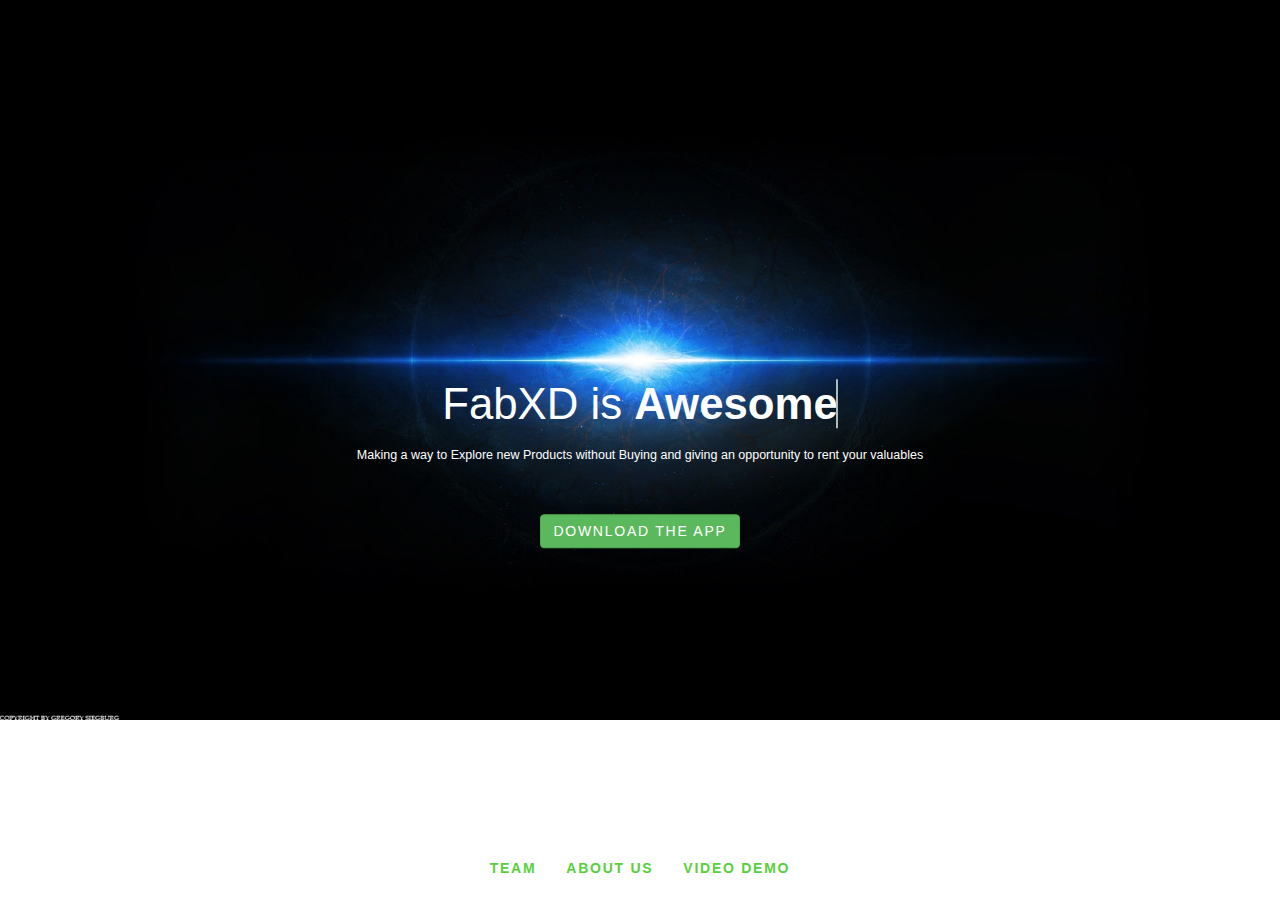
<file: index.html>
<!DOCTYPE html>
<html lang="en">
    <head>
        <title>FabXD</title>
        <meta charset="UTF-8">
        <meta name="viewport" content="width=device-width, initial-scale=1">

        <link href="https://fonts.googleapis.com/css?family=Montserrat:300,400,600&amp;subset=latin-ext" rel="stylesheet">

        <!-- CSS -->
        <link href="assets/css/main.css" rel="stylesheet">

        <!-- JS -->
        <script src="assets/js/vendor/modernizr-2.8.3.min.js"></script>
        <script src="assets/js/vendor/jquery-1.12.0.min.js"></script>
        <link href="https://maxcdn.bootstrapcdn.com/bootstrap/3.3.7/css/bootstrap.min.css" rel="stylesheet" type="text/css" media="all" />
        <link href="https://maxcdn.bootstrapcdn.com/font-awesome/4.7.0/css/font-awesome.min.css" rel="stylesheet"> 
    </head>
    <body>
        <div class="site" id="page">
            

            <!-- Options headline effects: .rotate | .slide | .zoom | .push | .clip -->
            <section class="hero-section hero-section--image clearfix clip">
                <div class="hero-section__wrap">
                    <div class="hero-section__option">
                        <img src="assets/images/index.jpg" alt="Hero section image">
                    </div>
                    <!-- .hero-section__option -->

                    <div class="container">
                        <div class="row">
                            <div class="offset-lg-2 col-lg-8">
                                <div class="title-01 title-01--11 text-center">
                                    <h1 class="title__heading">
                                        <span>FabXD is</span>
                                        <strong class="hero-section__words">
                                            <span class="title__effect is-visible">Awesome</span>
                                            <span class="title__effect">Social</span>
                                            <span class="title__effect">Portal</span>
                                        </strong>
                                    </h1>
                                    <div class="title__description">Making a way to Explore new Products without Buying and giving an opportunity to rent your valuables</div>

                                    <!-- Options btn color: .btn-success | .btn-info | .btn-warning | .btn-danger | .btn-primary -->
                                    <div class="title__action"><a href="#" class="btn btn-success">Download The App</a></div>
                                </div> <!-- .title-01 -->
                            </div>
                        </div>
                    </div>
                </div>
            </section>
        </div>

        <div class="button-group">
            <a href="team.html" class="btn btn-outline-success button-sm"><strong>Team</strong></a>
            <a href="#" class="btn btn-outline-success button-sm"><strong>About Us</strong></a>
            <a href="#.html" class="btn btn-outline-success button-sm"><strong>Video Demo</strong></a>
        </div>

        <!-- JS -->
        <script src="assets/js/plugins/animate-headline.js"></script>
        <script src="assets/js/main.js"></script>

    </body>
</html>
</file>
<file: assets/css/main.css>
/*------------------------------------------------------------------------
# Free Splash HTML Templates - Feb 3, 2018
# ------------------------------------------------------------------------
# Designed & coded by Awe7 Team
# Websites:  http://www.awe7.com -  Email: info@awe7.com
--------------------------------------------------------------------------*/

html {
  box-sizing: border-box;
}

*,
*::before,
*::after {
  box-sizing: inherit;
}

html {
  font-size: 16px;
  -ms-overflow-style: scrollbar;
  -webkit-tap-highlight-color: transparent;
}

body {
  margin: 0;
}

body {
  font-family: "Montserrat", sans-serif;
  font-size: 1rem;
  font-weight: 300;
  line-height: 1.5;
  color: #787878;
  background-color: #fff;
}

p {
  margin-top: 0;
}

a {
  color: #1c1c1c;
  text-decoration: none;
}

a:hover {
  color: #2e4bfd;
  text-decoration: none;
}

img {
  max-width: 100%;
}

.clearfix::after {
  content: "";
  display: table;
  clear: both;
}

.slick-container {
  display: none;
}

.slick-initialized {
  display: block;
}

.slick-dots {
  bottom: 0;
}

.sr-only {
  position: absolute;
  width: 1px;
  height: 1px;
  padding: 0;
  margin: -1px;
  overflow: hidden;
  clip: rect(0, 0, 0, 0);
  border: 0;
}

.sr-only-focusable:active,
.sr-only-focusable:focus {
  position: static;
  width: auto;
  height: auto;
  margin: 0;
  overflow: visible;
  clip: auto;
}

.text-left {
  text-align: left;
}

.text-right {
  text-align: right;
}

.text-center {
  text-align: center;
}

.container {
  margin-left: auto;
  margin-right: auto;
  padding-left: 15px;
  padding-right: 15px;
}

.container::after {
  content: "";
  display: table;
  clear: both;
}

@media (min-width: 576px) {
  .container {
    width: 570px;
    max-width: 100%;
  }
}

@media (min-width: 768px) {
  .container {
    width: 750px;
    max-width: 100%;
  }
}

@media (min-width: 992px) {
  .container {
    width: 990px;
    max-width: 100%;
  }
}

@media (min-width: 1200px) {
  .container {
    width: 1170px;
    max-width: 100%;
  }
}

.container-fluid {
  margin-left: auto;
  margin-right: auto;
  padding-left: 15px;
  padding-right: 15px;
}

.container-fluid::after {
  content: "";
  display: table;
  clear: both;
}

.row {
  margin-right: -15px;
  margin-left: -15px;
}

.row::after {
  content: "";
  display: table;
  clear: both;
}

@media (min-width: 576px) {
  .row {
    margin-right: -15px;
    margin-left: -15px;
  }
}

@media (min-width: 768px) {
  .row {
    margin-right: -15px;
    margin-left: -15px;
  }
}

@media (min-width: 992px) {
  .row {
    margin-right: -15px;
    margin-left: -15px;
  }
}

@media (min-width: 1200px) {
  .row {
    margin-right: -15px;
    margin-left: -15px;
  }
}

.col-xs, .col-xs-1, .col-xs-2, .col-xs-3, .col-xs-4, .col-xs-5, .col-xs-6, .col-xs-7, .col-xs-8, .col-xs-9, .col-xs-10, .col-xs-11, .col-xs-12, .col-sm, .col-sm-1, .col-sm-2, .col-sm-3, .col-sm-4, .col-sm-5, .col-sm-6, .col-sm-7, .col-sm-8, .col-sm-9, .col-sm-10, .col-sm-11, .col-sm-12, .col-md, .col-md-1, .col-md-2, .col-md-3, .col-md-4, .col-md-5, .col-md-6, .col-md-7, .col-md-8, .col-md-9, .col-md-10, .col-md-11, .col-md-12, .col-lg, .col-lg-1, .col-lg-2, .col-lg-3, .col-lg-4, .col-lg-5, .col-lg-6, .col-lg-7, .col-lg-8, .col-lg-9, .col-lg-10, .col-lg-11, .col-lg-12, .col-xl, .col-xl-1, .col-xl-2, .col-xl-3, .col-xl-4, .col-xl-5, .col-xl-6, .col-xl-7, .col-xl-8, .col-xl-9, .col-xl-10, .col-xl-11, .col-xl-12 {
  position: relative;
  min-height: 1px;
  padding-right: 15px;
  padding-left: 15px;
}

@media (min-width: 576px) {
  .col-xs, .col-xs-1, .col-xs-2, .col-xs-3, .col-xs-4, .col-xs-5, .col-xs-6, .col-xs-7, .col-xs-8, .col-xs-9, .col-xs-10, .col-xs-11, .col-xs-12, .col-sm, .col-sm-1, .col-sm-2, .col-sm-3, .col-sm-4, .col-sm-5, .col-sm-6, .col-sm-7, .col-sm-8, .col-sm-9, .col-sm-10, .col-sm-11, .col-sm-12, .col-md, .col-md-1, .col-md-2, .col-md-3, .col-md-4, .col-md-5, .col-md-6, .col-md-7, .col-md-8, .col-md-9, .col-md-10, .col-md-11, .col-md-12, .col-lg, .col-lg-1, .col-lg-2, .col-lg-3, .col-lg-4, .col-lg-5, .col-lg-6, .col-lg-7, .col-lg-8, .col-lg-9, .col-lg-10, .col-lg-11, .col-lg-12, .col-xl, .col-xl-1, .col-xl-2, .col-xl-3, .col-xl-4, .col-xl-5, .col-xl-6, .col-xl-7, .col-xl-8, .col-xl-9, .col-xl-10, .col-xl-11, .col-xl-12 {
    padding-right: 15px;
    padding-left: 15px;
  }
}

@media (min-width: 768px) {
  .col-xs, .col-xs-1, .col-xs-2, .col-xs-3, .col-xs-4, .col-xs-5, .col-xs-6, .col-xs-7, .col-xs-8, .col-xs-9, .col-xs-10, .col-xs-11, .col-xs-12, .col-sm, .col-sm-1, .col-sm-2, .col-sm-3, .col-sm-4, .col-sm-5, .col-sm-6, .col-sm-7, .col-sm-8, .col-sm-9, .col-sm-10, .col-sm-11, .col-sm-12, .col-md, .col-md-1, .col-md-2, .col-md-3, .col-md-4, .col-md-5, .col-md-6, .col-md-7, .col-md-8, .col-md-9, .col-md-10, .col-md-11, .col-md-12, .col-lg, .col-lg-1, .col-lg-2, .col-lg-3, .col-lg-4, .col-lg-5, .col-lg-6, .col-lg-7, .col-lg-8, .col-lg-9, .col-lg-10, .col-lg-11, .col-lg-12, .col-xl, .col-xl-1, .col-xl-2, .col-xl-3, .col-xl-4, .col-xl-5, .col-xl-6, .col-xl-7, .col-xl-8, .col-xl-9, .col-xl-10, .col-xl-11, .col-xl-12 {
    padding-right: 15px;
    padding-left: 15px;
  }
}

@media (min-width: 992px) {
  .col-xs, .col-xs-1, .col-xs-2, .col-xs-3, .col-xs-4, .col-xs-5, .col-xs-6, .col-xs-7, .col-xs-8, .col-xs-9, .col-xs-10, .col-xs-11, .col-xs-12, .col-sm, .col-sm-1, .col-sm-2, .col-sm-3, .col-sm-4, .col-sm-5, .col-sm-6, .col-sm-7, .col-sm-8, .col-sm-9, .col-sm-10, .col-sm-11, .col-sm-12, .col-md, .col-md-1, .col-md-2, .col-md-3, .col-md-4, .col-md-5, .col-md-6, .col-md-7, .col-md-8, .col-md-9, .col-md-10, .col-md-11, .col-md-12, .col-lg, .col-lg-1, .col-lg-2, .col-lg-3, .col-lg-4, .col-lg-5, .col-lg-6, .col-lg-7, .col-lg-8, .col-lg-9, .col-lg-10, .col-lg-11, .col-lg-12, .col-xl, .col-xl-1, .col-xl-2, .col-xl-3, .col-xl-4, .col-xl-5, .col-xl-6, .col-xl-7, .col-xl-8, .col-xl-9, .col-xl-10, .col-xl-11, .col-xl-12 {
    padding-right: 15px;
    padding-left: 15px;
  }
}

@media (min-width: 1200px) {
  .col-xs, .col-xs-1, .col-xs-2, .col-xs-3, .col-xs-4, .col-xs-5, .col-xs-6, .col-xs-7, .col-xs-8, .col-xs-9, .col-xs-10, .col-xs-11, .col-xs-12, .col-sm, .col-sm-1, .col-sm-2, .col-sm-3, .col-sm-4, .col-sm-5, .col-sm-6, .col-sm-7, .col-sm-8, .col-sm-9, .col-sm-10, .col-sm-11, .col-sm-12, .col-md, .col-md-1, .col-md-2, .col-md-3, .col-md-4, .col-md-5, .col-md-6, .col-md-7, .col-md-8, .col-md-9, .col-md-10, .col-md-11, .col-md-12, .col-lg, .col-lg-1, .col-lg-2, .col-lg-3, .col-lg-4, .col-lg-5, .col-lg-6, .col-lg-7, .col-lg-8, .col-lg-9, .col-lg-10, .col-lg-11, .col-lg-12, .col-xl, .col-xl-1, .col-xl-2, .col-xl-3, .col-xl-4, .col-xl-5, .col-xl-6, .col-xl-7, .col-xl-8, .col-xl-9, .col-xl-10, .col-xl-11, .col-xl-12 {
    padding-right: 15px;
    padding-left: 15px;
  }
}

.col-xs-1 {
  float: left;
  width: 8.33333%;
}

.col-xs-2 {
  float: left;
  width: 16.66667%;
}

.col-xs-3 {
  float: left;
  width: 25%;
}

.col-xs-4 {
  float: left;
  width: 33.33333%;
}

.col-xs-5 {
  float: left;
  width: 41.66667%;
}

.col-xs-6 {
  float: left;
  width: 50%;
}

.col-xs-7 {
  float: left;
  width: 58.33333%;
}

.col-xs-8 {
  float: left;
  width: 66.66667%;
}

.col-xs-9 {
  float: left;
  width: 75%;
}

.col-xs-10 {
  float: left;
  width: 83.33333%;
}

.col-xs-11 {
  float: left;
  width: 91.66667%;
}

.col-xs-12 {
  float: left;
  width: 100%;
}

.pull-xs-0 {
  right: auto;
}

.pull-xs-1 {
  right: 8.33333%;
}

.pull-xs-2 {
  right: 16.66667%;
}

.pull-xs-3 {
  right: 25%;
}

.pull-xs-4 {
  right: 33.33333%;
}

.pull-xs-5 {
  right: 41.66667%;
}

.pull-xs-6 {
  right: 50%;
}

.pull-xs-7 {
  right: 58.33333%;
}

.pull-xs-8 {
  right: 66.66667%;
}

.pull-xs-9 {
  right: 75%;
}

.pull-xs-10 {
  right: 83.33333%;
}

.pull-xs-11 {
  right: 91.66667%;
}

.pull-xs-12 {
  right: 100%;
}

.push-xs-0 {
  left: auto;
}

.push-xs-1 {
  left: 8.33333%;
}

.push-xs-2 {
  left: 16.66667%;
}

.push-xs-3 {
  left: 25%;
}

.push-xs-4 {
  left: 33.33333%;
}

.push-xs-5 {
  left: 41.66667%;
}

.push-xs-6 {
  left: 50%;
}

.push-xs-7 {
  left: 58.33333%;
}

.push-xs-8 {
  left: 66.66667%;
}

.push-xs-9 {
  left: 75%;
}

.push-xs-10 {
  left: 83.33333%;
}

.push-xs-11 {
  left: 91.66667%;
}

.push-xs-12 {
  left: 100%;
}

.offset-xs-1 {
  margin-left: 8.33333%;
}

.offset-xs-2 {
  margin-left: 16.66667%;
}

.offset-xs-3 {
  margin-left: 25%;
}

.offset-xs-4 {
  margin-left: 33.33333%;
}

.offset-xs-5 {
  margin-left: 41.66667%;
}

.offset-xs-6 {
  margin-left: 50%;
}

.offset-xs-7 {
  margin-left: 58.33333%;
}

.offset-xs-8 {
  margin-left: 66.66667%;
}

.offset-xs-9 {
  margin-left: 75%;
}

.offset-xs-10 {
  margin-left: 83.33333%;
}

.offset-xs-11 {
  margin-left: 91.66667%;
}

@media (min-width: 576px) {
  .col-sm-1 {
    float: left;
    width: 8.33333%;
  }
  .col-sm-2 {
    float: left;
    width: 16.66667%;
  }
  .col-sm-3 {
    float: left;
    width: 25%;
  }
  .col-sm-4 {
    float: left;
    width: 33.33333%;
  }
  .col-sm-5 {
    float: left;
    width: 41.66667%;
  }
  .col-sm-6 {
    float: left;
    width: 50%;
  }
  .col-sm-7 {
    float: left;
    width: 58.33333%;
  }
  .col-sm-8 {
    float: left;
    width: 66.66667%;
  }
  .col-sm-9 {
    float: left;
    width: 75%;
  }
  .col-sm-10 {
    float: left;
    width: 83.33333%;
  }
  .col-sm-11 {
    float: left;
    width: 91.66667%;
  }
  .col-sm-12 {
    float: left;
    width: 100%;
  }
  .pull-sm-0 {
    right: auto;
  }
  .pull-sm-1 {
    right: 8.33333%;
  }
  .pull-sm-2 {
    right: 16.66667%;
  }
  .pull-sm-3 {
    right: 25%;
  }
  .pull-sm-4 {
    right: 33.33333%;
  }
  .pull-sm-5 {
    right: 41.66667%;
  }
  .pull-sm-6 {
    right: 50%;
  }
  .pull-sm-7 {
    right: 58.33333%;
  }
  .pull-sm-8 {
    right: 66.66667%;
  }
  .pull-sm-9 {
    right: 75%;
  }
  .pull-sm-10 {
    right: 83.33333%;
  }
  .pull-sm-11 {
    right: 91.66667%;
  }
  .pull-sm-12 {
    right: 100%;
  }
  .push-sm-0 {
    left: auto;
  }
  .push-sm-1 {
    left: 8.33333%;
  }
  .push-sm-2 {
    left: 16.66667%;
  }
  .push-sm-3 {
    left: 25%;
  }
  .push-sm-4 {
    left: 33.33333%;
  }
  .push-sm-5 {
    left: 41.66667%;
  }
  .push-sm-6 {
    left: 50%;
  }
  .push-sm-7 {
    left: 58.33333%;
  }
  .push-sm-8 {
    left: 66.66667%;
  }
  .push-sm-9 {
    left: 75%;
  }
  .push-sm-10 {
    left: 83.33333%;
  }
  .push-sm-11 {
    left: 91.66667%;
  }
  .push-sm-12 {
    left: 100%;
  }
  .offset-sm-0 {
    margin-left: 0%;
  }
  .offset-sm-1 {
    margin-left: 8.33333%;
  }
  .offset-sm-2 {
    margin-left: 16.66667%;
  }
  .offset-sm-3 {
    margin-left: 25%;
  }
  .offset-sm-4 {
    margin-left: 33.33333%;
  }
  .offset-sm-5 {
    margin-left: 41.66667%;
  }
  .offset-sm-6 {
    margin-left: 50%;
  }
  .offset-sm-7 {
    margin-left: 58.33333%;
  }
  .offset-sm-8 {
    margin-left: 66.66667%;
  }
  .offset-sm-9 {
    margin-left: 75%;
  }
  .offset-sm-10 {
    margin-left: 83.33333%;
  }
  .offset-sm-11 {
    margin-left: 91.66667%;
  }
}

@media (min-width: 768px) {
  .col-md-1 {
    float: left;
    width: 8.33333%;
  }
  .col-md-2 {
    float: left;
    width: 16.66667%;
  }
  .col-md-3 {
    float: left;
    width: 25%;
  }
  .col-md-4 {
    float: left;
    width: 33.33333%;
  }
  .col-md-5 {
    float: left;
    width: 41.66667%;
  }
  .col-md-6 {
    float: left;
    width: 50%;
  }
  .col-md-7 {
    float: left;
    width: 58.33333%;
  }
  .col-md-8 {
    float: left;
    width: 66.66667%;
  }
  .col-md-9 {
    float: left;
    width: 75%;
  }
  .col-md-10 {
    float: left;
    width: 83.33333%;
  }
  .col-md-11 {
    float: left;
    width: 91.66667%;
  }
  .col-md-12 {
    float: left;
    width: 100%;
  }
  .pull-md-0 {
    right: auto;
  }
  .pull-md-1 {
    right: 8.33333%;
  }
  .pull-md-2 {
    right: 16.66667%;
  }
  .pull-md-3 {
    right: 25%;
  }
  .pull-md-4 {
    right: 33.33333%;
  }
  .pull-md-5 {
    right: 41.66667%;
  }
  .pull-md-6 {
    right: 50%;
  }
  .pull-md-7 {
    right: 58.33333%;
  }
  .pull-md-8 {
    right: 66.66667%;
  }
  .pull-md-9 {
    right: 75%;
  }
  .pull-md-10 {
    right: 83.33333%;
  }
  .pull-md-11 {
    right: 91.66667%;
  }
  .pull-md-12 {
    right: 100%;
  }
  .push-md-0 {
    left: auto;
  }
  .push-md-1 {
    left: 8.33333%;
  }
  .push-md-2 {
    left: 16.66667%;
  }
  .push-md-3 {
    left: 25%;
  }
  .push-md-4 {
    left: 33.33333%;
  }
  .push-md-5 {
    left: 41.66667%;
  }
  .push-md-6 {
    left: 50%;
  }
  .push-md-7 {
    left: 58.33333%;
  }
  .push-md-8 {
    left: 66.66667%;
  }
  .push-md-9 {
    left: 75%;
  }
  .push-md-10 {
    left: 83.33333%;
  }
  .push-md-11 {
    left: 91.66667%;
  }
  .push-md-12 {
    left: 100%;
  }
  .offset-md-0 {
    margin-left: 0%;
  }
  .offset-md-1 {
    margin-left: 8.33333%;
  }
  .offset-md-2 {
    margin-left: 16.66667%;
  }
  .offset-md-3 {
    margin-left: 25%;
  }
  .offset-md-4 {
    margin-left: 33.33333%;
  }
  .offset-md-5 {
    margin-left: 41.66667%;
  }
  .offset-md-6 {
    margin-left: 50%;
  }
  .offset-md-7 {
    margin-left: 58.33333%;
  }
  .offset-md-8 {
    margin-left: 66.66667%;
  }
  .offset-md-9 {
    margin-left: 75%;
  }
  .offset-md-10 {
    margin-left: 83.33333%;
  }
  .offset-md-11 {
    margin-left: 91.66667%;
  }
}

@media (min-width: 992px) {
  .col-lg-1 {
    float: left;
    width: 8.33333%;
  }
  .col-lg-2 {
    float: left;
    width: 16.66667%;
  }
  .col-lg-3 {
    float: left;
    width: 25%;
  }
  .col-lg-4 {
    float: left;
    width: 33.33333%;
  }
  .col-lg-5 {
    float: left;
    width: 41.66667%;
  }
  .col-lg-6 {
    float: left;
    width: 50%;
  }
  .col-lg-7 {
    float: left;
    width: 58.33333%;
  }
  .col-lg-8 {
    float: left;
    width: 66.66667%;
  }
  .col-lg-9 {
    float: left;
    width: 75%;
  }
  .col-lg-10 {
    float: left;
    width: 83.33333%;
  }
  .col-lg-11 {
    float: left;
    width: 91.66667%;
  }
  .col-lg-12 {
    float: left;
    width: 100%;
  }
  .pull-lg-0 {
    right: auto;
  }
  .pull-lg-1 {
    right: 8.33333%;
  }
  .pull-lg-2 {
    right: 16.66667%;
  }
  .pull-lg-3 {
    right: 25%;
  }
  .pull-lg-4 {
    right: 33.33333%;
  }
  .pull-lg-5 {
    right: 41.66667%;
  }
  .pull-lg-6 {
    right: 50%;
  }
  .pull-lg-7 {
    right: 58.33333%;
  }
  .pull-lg-8 {
    right: 66.66667%;
  }
  .pull-lg-9 {
    right: 75%;
  }
  .pull-lg-10 {
    right: 83.33333%;
  }
  .pull-lg-11 {
    right: 91.66667%;
  }
  .pull-lg-12 {
    right: 100%;
  }
  .push-lg-0 {
    left: auto;
  }
  .push-lg-1 {
    left: 8.33333%;
  }
  .push-lg-2 {
    left: 16.66667%;
  }
  .push-lg-3 {
    left: 25%;
  }
  .push-lg-4 {
    left: 33.33333%;
  }
  .push-lg-5 {
    left: 41.66667%;
  }
  .push-lg-6 {
    left: 50%;
  }
  .push-lg-7 {
    left: 58.33333%;
  }
  .push-lg-8 {
    left: 66.66667%;
  }
  .push-lg-9 {
    left: 75%;
  }
  .push-lg-10 {
    left: 83.33333%;
  }
  .push-lg-11 {
    left: 91.66667%;
  }
  .push-lg-12 {
    left: 100%;
  }
  .offset-lg-0 {
    margin-left: 0%;
  }
  .offset-lg-1 {
    margin-left: 8.33333%;
  }
  .offset-lg-2 {
    margin-left: 16.66667%;
  }
  .offset-lg-3 {
    margin-left: 25%;
  }
  .offset-lg-4 {
    margin-left: 33.33333%;
  }
  .offset-lg-5 {
    margin-left: 41.66667%;
  }
  .offset-lg-6 {
    margin-left: 50%;
  }
  .offset-lg-7 {
    margin-left: 58.33333%;
  }
  .offset-lg-8 {
    margin-left: 66.66667%;
  }
  .offset-lg-9 {
    margin-left: 75%;
  }
  .offset-lg-10 {
    margin-left: 83.33333%;
  }
  .offset-lg-11 {
    margin-left: 91.66667%;
  }
}

@media (min-width: 1200px) {
  .col-xl-1 {
    float: left;
    width: 8.33333%;
  }
  .col-xl-2 {
    float: left;
    width: 16.66667%;
  }
  .col-xl-3 {
    float: left;
    width: 25%;
  }
  .col-xl-4 {
    float: left;
    width: 33.33333%;
  }
  .col-xl-5 {
    float: left;
    width: 41.66667%;
  }
  .col-xl-6 {
    float: left;
    width: 50%;
  }
  .col-xl-7 {
    float: left;
    width: 58.33333%;
  }
  .col-xl-8 {
    float: left;
    width: 66.66667%;
  }
  .col-xl-9 {
    float: left;
    width: 75%;
  }
  .col-xl-10 {
    float: left;
    width: 83.33333%;
  }
  .col-xl-11 {
    float: left;
    width: 91.66667%;
  }
  .col-xl-12 {
    float: left;
    width: 100%;
  }
  .pull-xl-0 {
    right: auto;
  }
  .pull-xl-1 {
    right: 8.33333%;
  }
  .pull-xl-2 {
    right: 16.66667%;
  }
  .pull-xl-3 {
    right: 25%;
  }
  .pull-xl-4 {
    right: 33.33333%;
  }
  .pull-xl-5 {
    right: 41.66667%;
  }
  .pull-xl-6 {
    right: 50%;
  }
  .pull-xl-7 {
    right: 58.33333%;
  }
  .pull-xl-8 {
    right: 66.66667%;
  }
  .pull-xl-9 {
    right: 75%;
  }
  .pull-xl-10 {
    right: 83.33333%;
  }
  .pull-xl-11 {
    right: 91.66667%;
  }
  .pull-xl-12 {
    right: 100%;
  }
  .push-xl-0 {
    left: auto;
  }
  .push-xl-1 {
    left: 8.33333%;
  }
  .push-xl-2 {
    left: 16.66667%;
  }
  .push-xl-3 {
    left: 25%;
  }
  .push-xl-4 {
    left: 33.33333%;
  }
  .push-xl-5 {
    left: 41.66667%;
  }
  .push-xl-6 {
    left: 50%;
  }
  .push-xl-7 {
    left: 58.33333%;
  }
  .push-xl-8 {
    left: 66.66667%;
  }
  .push-xl-9 {
    left: 75%;
  }
  .push-xl-10 {
    left: 83.33333%;
  }
  .push-xl-11 {
    left: 91.66667%;
  }
  .push-xl-12 {
    left: 100%;
  }
  .offset-xl-0 {
    margin-left: 0%;
  }
  .offset-xl-1 {
    margin-left: 8.33333%;
  }
  .offset-xl-2 {
    margin-left: 16.66667%;
  }
  .offset-xl-3 {
    margin-left: 25%;
  }
  .offset-xl-4 {
    margin-left: 33.33333%;
  }
  .offset-xl-5 {
    margin-left: 41.66667%;
  }
  .offset-xl-6 {
    margin-left: 50%;
  }
  .offset-xl-7 {
    margin-left: 58.33333%;
  }
  .offset-xl-8 {
    margin-left: 66.66667%;
  }
  .offset-xl-9 {
    margin-left: 75%;
  }
  .offset-xl-10 {
    margin-left: 83.33333%;
  }
  .offset-xl-11 {
    margin-left: 91.66667%;
  }
}

h1,
.h1 {
  font-family: inherit;
  font-weight: 600;
  line-height: 1.33333;
  color: #1c1c1c;
  margin-top: 0;
  margin-bottom: 1rem;
}

h2,
.h2 {
  font-family: inherit;
  font-weight: 600;
  line-height: 1.33333;
  color: #1c1c1c;
  margin-top: 0;
  margin-bottom: 1rem;
}

h3,
.h3 {
  font-family: inherit;
  font-weight: 600;
  line-height: 1.33333;
  color: #1c1c1c;
  margin-top: 0;
  margin-bottom: 1rem;
}

h4,
.h4 {
  font-family: inherit;
  font-weight: 600;
  line-height: 1.33333;
  color: #1c1c1c;
  margin-top: 0;
  margin-bottom: 1rem;
}

h5,
.h5 {
  font-family: inherit;
  font-weight: 600;
  line-height: 1.33333;
  color: #1c1c1c;
  margin-top: 0;
  margin-bottom: 1rem;
}

h6,
.h6 {
  font-family: inherit;
  font-weight: 600;
  line-height: 1.33333;
  color: #1c1c1c;
  margin-top: 0;
  margin-bottom: 1rem;
}

h1, .h1 {
  font-size: 3.75rem;
}

h2, .h2 {
  font-size: 2.5rem;
}

h3, .h3 {
  font-size: 1.875rem;
}

h4, .h4 {
  font-size: 1.25rem;
}

h5, .h5 {
  font-size: 3.75rem;
}

h6, .h6 {
  font-size: 0.875rem;
}

.btn, button, input[type="submit"], input[type="button"] {
  display: inline-block;
  line-height: 1.625;
  text-align: center;
  white-space: nowrap;
  vertical-align: middle;
  font-size: 1rem;
  font-weight: 500;
  text-transform: uppercase;
  letter-spacing: 1.75px;
  padding: 1rem 3.125rem;
  border: 1px solid transparent;
  border-radius: 50px;
  outline: none !important;
  cursor: pointer;
  -webkit-user-select: none;
     -moz-user-select: none;
      -ms-user-select: none;
          user-select: none;
  transition: all 0.3s ease;
}

.btn-primary {
  color: #fff;
  background-color: #2e4bfd;
  border-color: #2e4bfd;
}

.btn-primary:hover {
  color: #fff;
  background-color: #021fd2;
  border-color: #0219aa;
}

.btn-primary:focus, .btn-primary.focus {
  color: #fff;
  background-color: #021fd2;
  border-color: #0219aa;
}

.btn-primary:active, .btn-primary.active,
.open > .btn-primary.dropdown-toggle {
  color: #fff;
  background-color: #021fd2;
  border-color: #0219aa;
  background-image: none;
}

.btn-primary:active:hover, .btn-primary:active:focus, .btn-primary:active.focus, .btn-primary.active:hover, .btn-primary.active:focus, .btn-primary.active.focus,
.open > .btn-primary.dropdown-toggle:hover,
.open > .btn-primary.dropdown-toggle:focus,
.open > .btn-primary.dropdown-toggle.focus {
  color: #fff;
  background-color: #021fd2;
  border-color: #0219aa;
}

.btn-primary.disabled:focus, .btn-primary.disabled.focus, .btn-primary:disabled:focus, .btn-primary:disabled.focus {
  background-color: #2e4bfd;
  border-color: #2e4bfd;
}

.btn-primary.disabled:hover, .btn-primary:disabled:hover {
  background-color: #2e4bfd;
  border-color: #2e4bfd;
}

.btn-info {
  color: #fff;
  background-color: #cfd6ff;
  border-color: #cfd6ff;
}

.btn-info:hover {
  color: #fff;
  background-color: #788cff;
  border-color: #5069ff;
}

.btn-info:focus, .btn-info.focus {
  color: #fff;
  background-color: #788cff;
  border-color: #5069ff;
}

.btn-info:active, .btn-info.active,
.open > .btn-info.dropdown-toggle {
  color: #fff;
  background-color: #788cff;
  border-color: #5069ff;
  background-image: none;
}

.btn-info:active:hover, .btn-info:active:focus, .btn-info:active.focus, .btn-info.active:hover, .btn-info.active:focus, .btn-info.active.focus,
.open > .btn-info.dropdown-toggle:hover,
.open > .btn-info.dropdown-toggle:focus,
.open > .btn-info.dropdown-toggle.focus {
  color: #fff;
  background-color: #788cff;
  border-color: #5069ff;
}

.btn-info.disabled:focus, .btn-info.disabled.focus, .btn-info:disabled:focus, .btn-info:disabled.focus {
  background-color: #cfd6ff;
  border-color: #cfd6ff;
}

.btn-info.disabled:hover, .btn-info:disabled:hover {
  background-color: #cfd6ff;
  border-color: #cfd6ff;
}

.btn-success {
  color: #fff;
  background-color: #57d03b;
  border-color: #57d03b;
}

.btn-success:hover {
  color: #fff;
  background-color: #389123;
  border-color: #2b711b;
}

.btn-success:focus, .btn-success.focus {
  color: #fff;
  background-color: #389123;
  border-color: #2b711b;
}

.btn-success:active, .btn-success.active,
.open > .btn-success.dropdown-toggle {
  color: #fff;
  background-color: #389123;
  border-color: #2b711b;
  background-image: none;
}

.btn-success:active:hover, .btn-success:active:focus, .btn-success:active.focus, .btn-success.active:hover, .btn-success.active:focus, .btn-success.active.focus,
.open > .btn-success.dropdown-toggle:hover,
.open > .btn-success.dropdown-toggle:focus,
.open > .btn-success.dropdown-toggle.focus {
  color: #fff;
  background-color: #389123;
  border-color: #2b711b;
}

.btn-success.disabled:focus, .btn-success.disabled.focus, .btn-success:disabled:focus, .btn-success:disabled.focus {
  background-color: #57d03b;
  border-color: #57d03b;
}

.btn-success.disabled:hover, .btn-success:disabled:hover {
  background-color: #57d03b;
  border-color: #57d03b;
}

.btn-warning {
  color: #fff;
  background-color: #ffda44;
  border-color: #ffda44;
}

.btn-warning:hover {
  color: #fff;
  background-color: #ecbe00;
  border-color: #c49d00;
}

.btn-warning:focus, .btn-warning.focus {
  color: #fff;
  background-color: #ecbe00;
  border-color: #c49d00;
}

.btn-warning:active, .btn-warning.active,
.open > .btn-warning.dropdown-toggle {
  color: #fff;
  background-color: #ecbe00;
  border-color: #c49d00;
  background-image: none;
}

.btn-warning:active:hover, .btn-warning:active:focus, .btn-warning:active.focus, .btn-warning.active:hover, .btn-warning.active:focus, .btn-warning.active.focus,
.open > .btn-warning.dropdown-toggle:hover,
.open > .btn-warning.dropdown-toggle:focus,
.open > .btn-warning.dropdown-toggle.focus {
  color: #fff;
  background-color: #ecbe00;
  border-color: #c49d00;
}

.btn-warning.disabled:focus, .btn-warning.disabled.focus, .btn-warning:disabled:focus, .btn-warning:disabled.focus {
  background-color: #ffda44;
  border-color: #ffda44;
}

.btn-warning.disabled:hover, .btn-warning:disabled:hover {
  background-color: #ffda44;
  border-color: #ffda44;
}

.btn-danger {
  color: #fff;
  background-color: #e94a4a;
  border-color: #e94a4a;
}

.btn-danger:hover {
  color: #fff;
  background-color: #c41818;
  border-color: #a01313;
}

.btn-danger:focus, .btn-danger.focus {
  color: #fff;
  background-color: #c41818;
  border-color: #a01313;
}

.btn-danger:active, .btn-danger.active,
.open > .btn-danger.dropdown-toggle {
  color: #fff;
  background-color: #c41818;
  border-color: #a01313;
  background-image: none;
}

.btn-danger:active:hover, .btn-danger:active:focus, .btn-danger:active.focus, .btn-danger.active:hover, .btn-danger.active:focus, .btn-danger.active.focus,
.open > .btn-danger.dropdown-toggle:hover,
.open > .btn-danger.dropdown-toggle:focus,
.open > .btn-danger.dropdown-toggle.focus {
  color: #fff;
  background-color: #c41818;
  border-color: #a01313;
}

.btn-danger.disabled:focus, .btn-danger.disabled.focus, .btn-danger:disabled:focus, .btn-danger:disabled.focus {
  background-color: #e94a4a;
  border-color: #e94a4a;
}

.btn-danger.disabled:hover, .btn-danger:disabled:hover {
  background-color: #e94a4a;
  border-color: #e94a4a;
}

.btn-outline-primary {
  color: #2e4bfd;
  background-image: none;
  background-color: transparent;
  border-color: #2e4bfd;
}

.btn-outline-primary:hover {
  color: #fff;
  background-color: #2e4bfd;
  border-color: #2e4bfd;
}

.btn-outline-primary:focus, .btn-outline-primary.focus {
  color: #fff;
  background-color: #2e4bfd;
  border-color: #2e4bfd;
}

.btn-outline-primary:active, .btn-outline-primary.active,
.open > .btn-outline-primary.dropdown-toggle {
  color: #fff;
  background-color: #2e4bfd;
  border-color: #2e4bfd;
}

.btn-outline-primary:active:hover, .btn-outline-primary:active:focus, .btn-outline-primary:active.focus, .btn-outline-primary.active:hover, .btn-outline-primary.active:focus, .btn-outline-primary.active.focus,
.open > .btn-outline-primary.dropdown-toggle:hover,
.open > .btn-outline-primary.dropdown-toggle:focus,
.open > .btn-outline-primary.dropdown-toggle.focus {
  color: #fff;
  background-color: #021fd2;
  border-color: #0219aa;
}

.btn-outline-primary.disabled:focus, .btn-outline-primary.disabled.focus, .btn-outline-primary:disabled:focus, .btn-outline-primary:disabled.focus {
  border-color: #93a2fe;
}

.btn-outline-primary.disabled:hover, .btn-outline-primary:disabled:hover {
  border-color: #93a2fe;
}

.btn-outline-info {
  color: #cfd6ff;
  background-image: none;
  background-color: transparent;
  border-color: #cfd6ff;
}

.btn-outline-info:hover {
  color: #fff;
  background-color: #cfd6ff;
  border-color: #cfd6ff;
}

.btn-outline-info:focus, .btn-outline-info.focus {
  color: #fff;
  background-color: #cfd6ff;
  border-color: #cfd6ff;
}

.btn-outline-info:active, .btn-outline-info.active,
.open > .btn-outline-info.dropdown-toggle {
  color: #fff;
  background-color: #cfd6ff;
  border-color: #cfd6ff;
}

.btn-outline-info:active:hover, .btn-outline-info:active:focus, .btn-outline-info:active.focus, .btn-outline-info.active:hover, .btn-outline-info.active:focus, .btn-outline-info.active.focus,
.open > .btn-outline-info.dropdown-toggle:hover,
.open > .btn-outline-info.dropdown-toggle:focus,
.open > .btn-outline-info.dropdown-toggle.focus {
  color: #fff;
  background-color: #788cff;
  border-color: #5069ff;
}

.btn-outline-info.disabled:focus, .btn-outline-info.disabled.focus, .btn-outline-info:disabled:focus, .btn-outline-info:disabled.focus {
  border-color: white;
}

.btn-outline-info.disabled:hover, .btn-outline-info:disabled:hover {
  border-color: white;
}

.btn-outline-success {
  color: #57d03b;
  background-image: none;
  background-color: transparent;
  border-color: #57d03b;
}

.btn-outline-success:hover {
  color: #fff;
  background-color: #57d03b;
  border-color: #57d03b;
}

.btn-outline-success:focus, .btn-outline-success.focus {
  color: #fff;
  background-color: #57d03b;
  border-color: #57d03b;
}

.btn-outline-success:active, .btn-outline-success.active,
.open > .btn-outline-success.dropdown-toggle {
  color: #fff;
  background-color: #57d03b;
  border-color: #57d03b;
}

.btn-outline-success:active:hover, .btn-outline-success:active:focus, .btn-outline-success:active.focus, .btn-outline-success.active:hover, .btn-outline-success.active:focus, .btn-outline-success.active.focus,
.open > .btn-outline-success.dropdown-toggle:hover,
.open > .btn-outline-success.dropdown-toggle:focus,
.open > .btn-outline-success.dropdown-toggle.focus {
  color: #fff;
  background-color: #389123;
  border-color: #2b711b;
}

.btn-outline-success.disabled:focus, .btn-outline-success.disabled.focus, .btn-outline-success:disabled:focus, .btn-outline-success:disabled.focus {
  border-color: #9ee48d;
}

.btn-outline-success.disabled:hover, .btn-outline-success:disabled:hover {
  border-color: #9ee48d;
}

.btn-outline-warning {
  color: #ffda44;
  background-image: none;
  background-color: transparent;
  border-color: #ffda44;
}

.btn-outline-warning:hover {
  color: #fff;
  background-color: #ffda44;
  border-color: #ffda44;
}

.btn-outline-warning:focus, .btn-outline-warning.focus {
  color: #fff;
  background-color: #ffda44;
  border-color: #ffda44;
}

.btn-outline-warning:active, .btn-outline-warning.active,
.open > .btn-outline-warning.dropdown-toggle {
  color: #fff;
  background-color: #ffda44;
  border-color: #ffda44;
}

.btn-outline-warning:active:hover, .btn-outline-warning:active:focus, .btn-outline-warning:active.focus, .btn-outline-warning.active:hover, .btn-outline-warning.active:focus, .btn-outline-warning.active.focus,
.open > .btn-outline-warning.dropdown-toggle:hover,
.open > .btn-outline-warning.dropdown-toggle:focus,
.open > .btn-outline-warning.dropdown-toggle.focus {
  color: #fff;
  background-color: #ecbe00;
  border-color: #c49d00;
}

.btn-outline-warning.disabled:focus, .btn-outline-warning.disabled.focus, .btn-outline-warning:disabled:focus, .btn-outline-warning:disabled.focus {
  border-color: #ffeeaa;
}

.btn-outline-warning.disabled:hover, .btn-outline-warning:disabled:hover {
  border-color: #ffeeaa;
}

.btn-outline-danger {
  color: #e94a4a;
  background-image: none;
  background-color: transparent;
  border-color: #e94a4a;
}

.btn-outline-danger:hover {
  color: #fff;
  background-color: #e94a4a;
  border-color: #e94a4a;
}

.btn-outline-danger:focus, .btn-outline-danger.focus {
  color: #fff;
  background-color: #e94a4a;
  border-color: #e94a4a;
}

.btn-outline-danger:active, .btn-outline-danger.active,
.open > .btn-outline-danger.dropdown-toggle {
  color: #fff;
  background-color: #e94a4a;
  border-color: #e94a4a;
}

.btn-outline-danger:active:hover, .btn-outline-danger:active:focus, .btn-outline-danger:active.focus, .btn-outline-danger.active:hover, .btn-outline-danger.active:focus, .btn-outline-danger.active.focus,
.open > .btn-outline-danger.dropdown-toggle:hover,
.open > .btn-outline-danger.dropdown-toggle:focus,
.open > .btn-outline-danger.dropdown-toggle.focus {
  color: #fff;
  background-color: #c41818;
  border-color: #a01313;
}

.btn-outline-danger.disabled:focus, .btn-outline-danger.disabled.focus, .btn-outline-danger:disabled:focus, .btn-outline-danger:disabled.focus {
  border-color: #f4a5a5;
}

.btn-outline-danger.disabled:hover, .btn-outline-danger:disabled:hover {
  border-color: #f4a5a5;
}

.btn-primary--shadow {
  box-shadow: 0px 0px 16px 0px rgba(46, 75, 253, 0.65);
}

.btn-success--shadow {
  box-shadow: 0px 0px 16px 0px rgba(87, 208, 59, 0.65);
}

.btn-info--shadow {
  box-shadow: 0px 0px 16px 0px rgba(207, 214, 255, 0.65);
}

.btn-warning--shadow {
  box-shadow: 0px 0px 16px 0px rgba(255, 218, 68, 0.65);
}

.btn-danger--shadow {
  box-shadow: 0px 0px 16px 0px rgba(233, 74, 74, 0.65);
}

/* Slider */
.slick-slider {
  position: relative;
  display: block;
  box-sizing: border-box;
  -webkit-touch-callout: none;
  -webkit-user-select: none;
  -moz-user-select: none;
  -ms-user-select: none;
  user-select: none;
  -ms-touch-action: pan-y;
  touch-action: pan-y;
  -webkit-tap-highlight-color: transparent;
}

.slick-list {
  position: relative;
  overflow: hidden;
  display: block;
  margin: 0;
  padding: 0;
}

.slick-list:focus {
  outline: none;
}

.slick-list.dragging {
  cursor: pointer;
  cursor: hand;
}

.slick-slider .slick-track,
.slick-slider .slick-list {
  -webkit-transform: translate3d(0, 0, 0);
  transform: translate3d(0, 0, 0);
}

.slick-track {
  position: relative;
  left: 0;
  top: 0;
  display: block;
}

.slick-track:before, .slick-track:after {
  content: "";
  display: table;
}

.slick-track:after {
  clear: both;
}

.slick-loading .slick-track {
  visibility: hidden;
}

.slick-slide {
  float: left;
  height: 100%;
  min-height: 1px;
  display: none;
}

[dir="rtl"] .slick-slide {
  float: right;
}

.slick-slide img {
  display: block;
}

.slick-slide.slick-loading img {
  display: none;
}

.slick-slide.dragging img {
  pointer-events: none;
}

.slick-initialized .slick-slide {
  display: block;
}

.slick-loading .slick-slide {
  visibility: hidden;
}

.slick-vertical .slick-slide {
  display: block;
  height: auto;
  border: 1px solid transparent;
}

.slick-arrow.slick-hidden {
  display: none;
}

/* Slider */
.slick-loading .slick-list {
  background: #fff url("../images/ajax-loader.gif") center center no-repeat;
}

/* Icons */
/* Arrows */
.slick-prev,
.slick-next {
  position: absolute;
  display: block;
  height: 20px;
  width: 20px;
  line-height: 0px;
  font-size: 0px;
  cursor: pointer;
  background: transparent;
  color: transparent;
  top: 50%;
  -webkit-transform: translate(0, -50%);
  transform: translate(0, -50%);
  padding: 0;
  border: none;
  outline: none;
}

.slick-prev:hover, .slick-prev:focus,
.slick-next:hover,
.slick-next:focus {
  outline: none;
  background: transparent;
  color: transparent;
}

.slick-prev:hover:before, .slick-prev:focus:before,
.slick-next:hover:before,
.slick-next:focus:before {
  opacity: 1;
}

.slick-prev.slick-disabled:before,
.slick-next.slick-disabled:before {
  opacity: 0.25;
}

.slick-prev:before,
.slick-next:before {
  font-family: " ";
  font-size: 20px;
  line-height: 1;
  color: white;
  opacity: 0.75;
  -webkit-font-smoothing: antialiased;
  -moz-osx-font-smoothing: grayscale;
}

.slick-prev {
  left: -25px;
}

[dir="rtl"] .slick-prev {
  left: auto;
  right: -25px;
}

.slick-prev:before {
  content: " ";
}

[dir="rtl"] .slick-prev:before {
  content: " ";
}

.slick-next {
  right: -25px;
}

[dir="rtl"] .slick-next {
  left: -25px;
  right: auto;
}

.slick-next:before {
  content: " ";
}

[dir="rtl"] .slick-next:before {
  content: " ";
}

/* Dots */
.slick-dotted.slick-slider {
  margin-bottom: 30px;
}

.slick-dots {
  position: absolute;
  bottom: -25px;
  list-style: none;
  display: block;
  text-align: center;
  padding: 0;
  margin: 0;
  width: 100%;
}

.slick-dots li {
  position: relative;
  display: inline-block;
  height: 20px;
  width: 20px;
  margin: 0 5px;
  padding: 0;
  cursor: pointer;
}

.slick-dots li button {
  border: 0;
  background: transparent;
  display: block;
  height: 20px;
  width: 20px;
  outline: none;
  line-height: 0px;
  font-size: 0px;
  color: transparent;
  padding: 5px;
  cursor: pointer;
}

.slick-dots li button:hover, .slick-dots li button:focus {
  outline: none;
}

.slick-dots li button:hover:before, .slick-dots li button:focus:before {
  opacity: 1;
}

.slick-dots li button:before {
  position: absolute;
  top: 0;
  left: 0;
  content: " ";
  width: 20px;
  height: 20px;
  font-family: " ";
  font-size: 6px;
  line-height: 20px;
  text-align: center;
  color: #fff;
  opacity: 0.25;
  -webkit-font-smoothing: antialiased;
  -moz-osx-font-smoothing: grayscale;
}

.slick-dots li.slick-active button:before {
  color: #fff;
  opacity: 0.75;
}

.parallax {
  background-attachment: fixed !important;
  background-size: cover;
  background-position: center;
  background-color: transparent;
  background-repeat: no-repeat;
  position: relative;
  overflow: hidden;
}

.title-01 {
  z-index: 1;
  position: relative;
}

.title__sub {
  font-weight: 600;
  letter-spacing: 2px;
  text-transform: uppercase;
  color: #2e4bfd;
  margin-bottom: 0.625rem;
  font-size: 0.75rem;
}

.title__action:last-child {
  margin-bottom: 0;
}

.title-01--11 .title__heading {
  font-size: 2.5rem;
}

@media (min-width: 768px) {
  .title-01--11 .title__heading {
    font-size: 3.75rem;
  }
}

@media (min-width: 992px) {
  .title-01--11 .title__heading {
    font-size: 4.375rem;
  }
}

.title-01--11 .title__description {
  margin-bottom: 50px;
}

@media (min-width: 992px) {
  .title-01--11 .title__description {
    font-size: 1.25rem;
    padding: 0 5.9375rem;
  }
}

.hero-section,
.hero-section__wrap {
  position: relative;
  overflow: hidden;
}

.hero-section .container,
.hero-section__wrap .container {
  z-index: 2;
  top: 50%;
  position: relative;
  -webkit-transform: translateY(-50%);
          transform: translateY(-50%);
}

.hero-section__wrap {
  height: 100vh;
}

.hero-section__wrap .title__heading {
  text-align: center;
}

.hero-section__wrap .title__heading > span + strong.hero-section__words {
  text-align: left;
}

.hero-section__option {
  top: 0;
  left: 0;
  right: 0;
  bottom: 0;
  position: absolute;
}

.hero-section__option img {
  max-width: none;
  top: 0;
  bottom: 0;
  position: absolute;
}

@media (min-width: 1200px) {
  .hero-section__option img {
    position: static;
    max-width: 100%;
  }
}

.hero-section--image::before {
  content: "";
  display: block;
  background-color: rgba(0, 0, 0, 0.6);
  z-index: 1;
  top: 0;
  left: 0;
  right: 0;
  bottom: 0;
  position: absolute;
}

.hero-section--image * {
  color: #fff;
}

.hero-section--color .hero-section__option {
  background-color: #e94a4a;
}

.hero-section--color * {
  color: #fff;
}

.hero-section--slider .hero-section__wrap::before {
  content: "";
  display: block;
  background-color: rgba(0, 0, 0, 0.6);
  z-index: 1;
  top: 0;
  left: 0;
  right: 0;
  bottom: 0;
  position: absolute;
}

.hero-section--slider * {
  color: #fff;
}

.hero-section--slider .slick-arrow {
  width: 40px;
  height: 40px;
  z-index: 9;
  opacity: 0.7;
  border: 2px solid #fff;
  border-radius: 100%;
}

.hero-section--slider .slick-arrow:before {
  color: #fff;
  display: inline-block;
  opacity: 1;
  border: 10px solid transparent;
  font-size: 1rem;
}

.hero-section--slider .slick-arrow:hover {
  opacity: 1;
}

.hero-section--slider .slick-prev {
  left: 20px;
}

.hero-section--slider .slick-prev:before {
  border-right-color: #fff;
  margin-left: 0;
}

.hero-section--slider .slick-next {
  right: 20px;
}

.hero-section--slider .slick-next:before {
  border-left-color: #fff;
  margin-right: -20px;
}

.hero-section--slider .slick-dotted.slick-slider {
  margin-bottom: 0;
}

.hero-section--slider .slick-dots {
  bottom: 20px;
  z-index: 9;
}

.hero-section--slider .slick-dots li button:before {
  width: 15px;
  height: 15px;
  border: 2px solid #fff;
  border-radius: 100%;
  font-size: 0;
}

.hero-section--slider .slick-dots li.slick-active button:before {
  background-color: #fff;
}

.hero-section--slider .slick-active button:before {
  content: "\f111";
  opacity: 1 !important;
}

.hero-section--video::before {
  content: "";
  display: block;
  background-color: rgba(0, 0, 0, 0.6);
  z-index: 1;
  top: 0;
  left: 0;
  right: 0;
  bottom: 0;
  position: absolute;
}

.hero-section--video * {
  color: #fff;
}

.hero-section__words {
  position: relative;
}

.hero-section__words .title__effect {
  display: block;
  position: absolute;
  left: 0;
  top: 0;
  right: 0;
  opacity: 0;
}

.hero-section__words .title__effect.is-visible {
  position: relative;
  opacity: 1;
}

.no-js .hero-section__words .title__effect {
  opacity: 0;
}

.no-js .hero-section__words .title__effect.is-visible {
  opacity: 1;
}

/* --------------------------------

xrotate

-------------------------------- */
.hero-section.rotate .hero-section__words {
  -webkit-perspective: 300px;
  perspective: 300px;
}

.hero-section.rotate .title__effect {
  opacity: 0;
  -webkit-transform-origin: 50% 100%;
  transform-origin: 50% 100%;
  -webkit-transform: rotateX(180deg);
  transform: rotateX(180deg);
}

.hero-section.rotate .title__effect.is-visible {
  opacity: 1;
  -webkit-transform: rotateX(0deg);
  transform: rotateX(0deg);
  -webkit-animation: cd-rotate-in 1.2s;
  animation: cd-rotate-in 1.2s;
}

.hero-section.rotate .title__effect.is-hidden {
  -webkit-transform: rotateX(180deg);
  transform: rotateX(180deg);
  -webkit-animation: cd-rotate-out 1.2s;
  animation: cd-rotate-out 1.2s;
}

@-webkit-keyframes cd-rotate-in {
  0% {
    -webkit-transform: rotateX(180deg);
    opacity: 0;
  }
  35% {
    -webkit-transform: rotateX(120deg);
    opacity: 0;
  }
  65% {
    opacity: 0;
  }
  100% {
    -webkit-transform: rotateX(360deg);
    opacity: 1;
  }
}

@keyframes cd-rotate-in {
  0% {
    -webkit-transform: rotateX(180deg);
    transform: rotateX(180deg);
    opacity: 0;
  }
  35% {
    -webkit-transform: rotateX(120deg);
    transform: rotateX(120deg);
    opacity: 0;
  }
  65% {
    opacity: 0;
  }
  100% {
    -webkit-transform: rotateX(360deg);
    transform: rotateX(360deg);
    opacity: 1;
  }
}

@-webkit-keyframes cd-rotate-out {
  0% {
    -webkit-transform: rotateX(0deg);
    opacity: 1;
  }
  35% {
    -webkit-transform: rotateX(-40deg);
    opacity: 1;
  }
  65% {
    opacity: 0;
  }
  100% {
    -webkit-transform: rotateX(180deg);
    opacity: 0;
  }
}

@keyframes cd-rotate-out {
  0% {
    -webkit-transform: rotateX(0deg);
    transform: rotateX(0deg);
    opacity: 1;
  }
  35% {
    -webkit-transform: rotateX(-40deg);
    transform: rotateX(-40deg);
    opacity: 1;
  }
  65% {
    opacity: 0;
  }
  100% {
    -webkit-transform: rotateX(180deg);
    transform: rotateX(180deg);
    opacity: 0;
  }
}

/* --------------------------------

xslide

-------------------------------- */
.hero-section.slide span {
  display: inline-block;
  padding: .2em 0;
}

.hero-section.slide .hero-section__words {
  overflow: hidden;
  vertical-align: top;
}

.hero-section.slide .title__effect {
  opacity: 0;
  top: .2em;
}

.hero-section.slide .title__effect.is-visible {
  top: 0;
  opacity: 1;
  -webkit-animation: slide-in 0.6s;
  animation: slide-in 0.6s;
}

.hero-section.slide .title__effect.is-hidden {
  -webkit-animation: slide-out 0.6s;
  animation: slide-out 0.6s;
}

@-webkit-keyframes slide-in {
  0% {
    opacity: 0;
    -webkit-transform: translateY(-100%);
  }
  60% {
    opacity: 1;
    -webkit-transform: translateY(20%);
  }
  100% {
    opacity: 1;
    -webkit-transform: translateY(0);
  }
}

@keyframes slide-in {
  0% {
    opacity: 0;
    -webkit-transform: translateY(-100%);
    transform: translateY(-100%);
  }
  60% {
    opacity: 1;
    -webkit-transform: translateY(20%);
    transform: translateY(20%);
  }
  100% {
    opacity: 1;
    -webkit-transform: translateY(0);
    transform: translateY(0);
  }
}

@-webkit-keyframes slide-out {
  0% {
    opacity: 1;
    -webkit-transform: translateY(0);
  }
  60% {
    opacity: 0;
    -webkit-transform: translateY(120%);
  }
  100% {
    opacity: 0;
    -webkit-transform: translateY(100%);
  }
}

@keyframes slide-out {
  0% {
    opacity: 1;
    -webkit-transform: translateY(0);
    transform: translateY(0);
  }
  60% {
    opacity: 0;
    -webkit-transform: translateY(120%);
    transform: translateY(120%);
  }
  100% {
    opacity: 0;
    -webkit-transform: translateY(100%);
    transform: translateY(100%);
  }
}

/* --------------------------------

xzoom

-------------------------------- */
.hero-section.zoom .hero-section__words {
  -webkit-perspective: 300px;
  perspective: 300px;
}

.hero-section.zoom .title__effect {
  opacity: 0;
}

.hero-section.zoom .title__effect.is-visible {
  opacity: 1;
  -webkit-animation: zoom-in 0.8s;
  animation: zoom-in 0.8s;
}

.hero-section.zoom .title__effect.is-hidden {
  -webkit-animation: zoom-out 0.8s;
  animation: zoom-out 0.8s;
}

@-webkit-keyframes zoom-in {
  0% {
    opacity: 0;
    -webkit-transform: translateZ(100px);
  }
  100% {
    opacity: 1;
    -webkit-transform: translateZ(0);
  }
}

@keyframes zoom-in {
  0% {
    opacity: 0;
    -webkit-transform: translateZ(100px);
    transform: translateZ(100px);
  }
  100% {
    opacity: 1;
    -webkit-transform: translateZ(0);
    transform: translateZ(0);
  }
}

@-webkit-keyframes zoom-out {
  0% {
    opacity: 1;
    -webkit-transform: translateZ(0);
  }
  100% {
    opacity: 0;
    -webkit-transform: translateZ(-100px);
  }
}

@keyframes zoom-out {
  0% {
    opacity: 1;
    -webkit-transform: translateZ(0);
    transform: translateZ(0);
  }
  100% {
    opacity: 0;
    -webkit-transform: translateZ(-100px);
    transform: translateZ(-100px);
  }
}

/* --------------------------------

xpush

-------------------------------- */
.hero-section.push .title__effect {
  opacity: 0;
}

.hero-section.push .title__effect.is-visible {
  opacity: 1;
  -webkit-animation: push-in 0.6s;
  animation: push-in 0.6s;
}

.hero-section.push .title__effect.is-hidden {
  -webkit-animation: push-out 0.6s;
  animation: push-out 0.6s;
}

@-webkit-keyframes push-in {
  0% {
    opacity: 0;
    -webkit-transform: translateX(-100%);
  }
  60% {
    opacity: 1;
    -webkit-transform: translateX(10%);
  }
  100% {
    opacity: 1;
    -webkit-transform: translateX(0);
  }
}

@keyframes push-in {
  0% {
    opacity: 0;
    -webkit-transform: translateX(-100%);
    transform: translateX(-100%);
  }
  60% {
    opacity: 1;
    -webkit-transform: translateX(10%);
    transform: translateX(10%);
  }
  100% {
    opacity: 1;
    -webkit-transform: translateX(0);
    transform: translateX(0);
  }
}

@-webkit-keyframes push-out {
  0% {
    opacity: 1;
    -webkit-transform: translateX(0);
  }
  60% {
    opacity: 0;
    -webkit-transform: translateX(110%);
  }
  100% {
    opacity: 0;
    -webkit-transform: translateX(100%);
  }
}

@keyframes push-out {
  0% {
    opacity: 1;
    -webkit-transform: translateX(0);
    transform: translateX(0);
  }
  60% {
    opacity: 0;
    -webkit-transform: translateX(110%);
    transform: translateX(110%);
  }
  100% {
    opacity: 0;
    -webkit-transform: translateX(100%);
    transform: translateX(100%);
  }
}

/* --------------------------------

xclip

-------------------------------- */
.hero-section.clip .title__heading > span,
.hero-section.clip .title__effect {
  display: inline-block;
  padding: .2em 0;
}

.hero-section.clip .hero-section__words {
  overflow: hidden;
  vertical-align: top;
}

.hero-section.clip .hero-section__words::after {
  /* line */
  content: '';
  position: absolute;
  top: 0;
  right: 0;
  width: 2px;
  height: 100%;
  background-color: #aebcb9;
}

.hero-section.clip .title__effect {
  opacity: 0;
}

.hero-section.clip .title__effect.is-visible {
  opacity: 1;
}


.button-group{
  position: absolute;
  bottom: 15px;
  left: 50%;
  transform: translateX(-50%);
  z-index: 999;
}
.button-sm{
  padding: 10px 15px;
  font-size: 8px;
}
/* team-css*/
</file>
